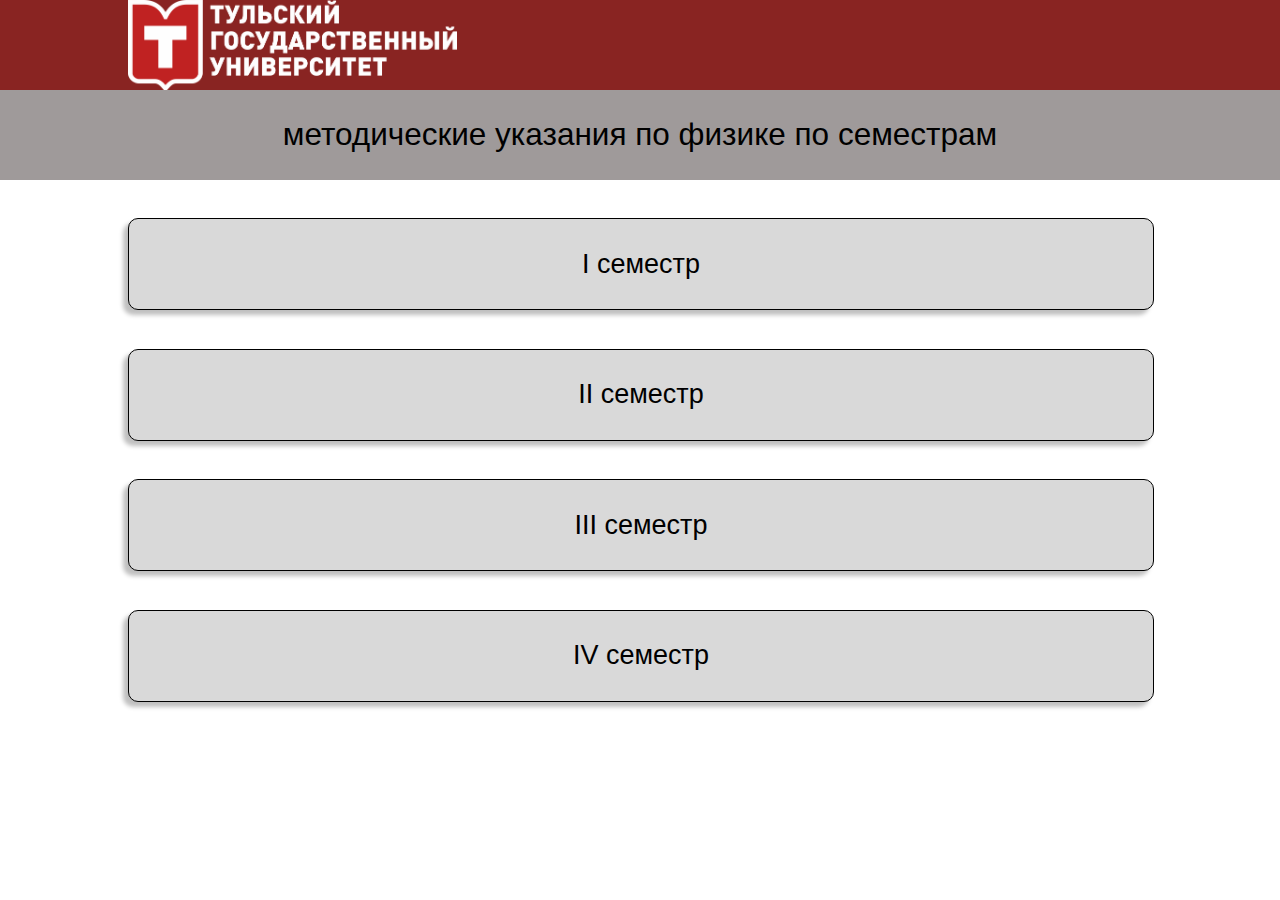
<file: index.html>
<!DOCTYPE html>
<html lang="en">
<head>
    <meta charset="UTF-8">
    <meta http-equiv="X-UA-Compatible" content="IE=edge">
    <meta name="viewport" content="width=device-width, initial-scale=1.0">
    <link rel="stylesheet" href="./css/reset.css">
    <link rel="stylesheet" href="./css/style.css">
    <title>Физика</title>
	<link rel="icon" type="image/png" href="https://tulsu.ru/themes/polytech/assets/images/polytech/favicon.png">
</head>
<body>
    <header class="top_header">
        <div class="wrapper">
            <a href="./index.html" class="logo">
                <img src="./img/logo.png" class="img" alt="logo">
            </a>
        </div>
    </header>
	
    <section class="page1" id="page1">
        
		<div class="title-page1">
            методические указания по физике по семестрам
        </div>
		
		<a href="./semestr1.html" class="download-page1">
            I семестр
        </a>
		<a href="./semestr2.html" class="download-page1">
            II семестр
        </a>
		<a href="./semestr3.html" class="download-page1">
            III семестр
        </a>
		<a href="./semestr4.html" class="download-page1">
            IV семестр
        </a>
</body>
</html>
</file>
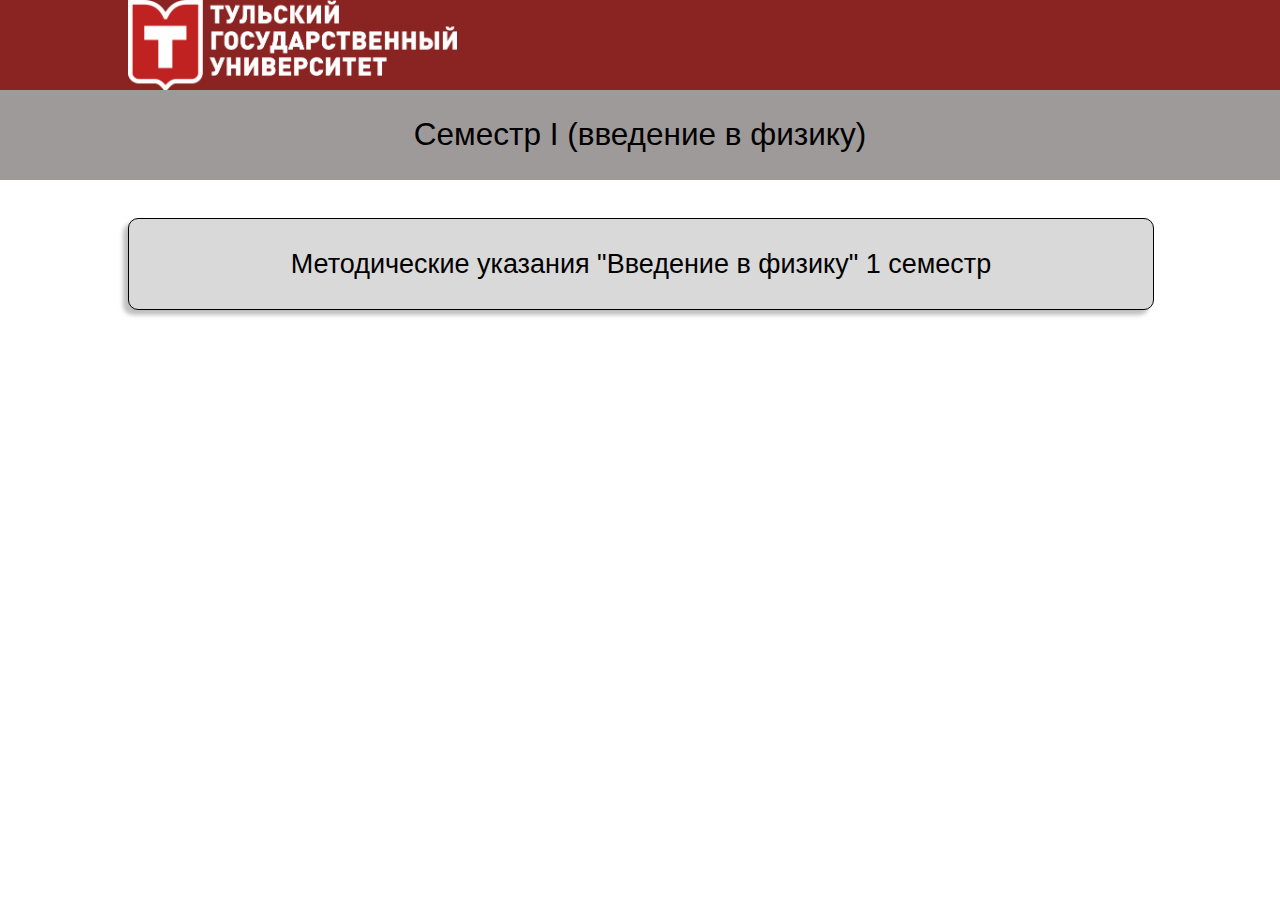
<file: semestr1.html>
<!DOCTYPE html>
<html lang="en">
<head>
    <meta charset="UTF-8">
    <meta http-equiv="X-UA-Compatible" content="IE=edge">
    <meta name="viewport" content="width=device-width, initial-scale=1.0">
    <link rel="stylesheet" href="./css/reset.css">
    <link rel="stylesheet" href="./css/style.css">
    <title>Физика</title>
	<link rel="icon" type="image/png" href="https://tulsu.ru/themes/polytech/assets/images/polytech/favicon.png">
</head>
<body>
    <header class="top_header">
        <div class="wrapper">
            <a href="./index.html" class="logo">
                <img src="./img/logo.png" class="img" alt="logo">
            </a>
        </div>
    </header>
	
    <section class="page1" id="page1">
        
		<div class="title-page1">
            Семестр I (введение в физику)
        </div>
		
		<a href="./files/1/Мет указания Введение в физику 1 семестр.pdf" class="download-page1" target="_blank" download>
            Методические указания "Введение в физику" 1 семестр
        </a>
</body>
</html>
</file>
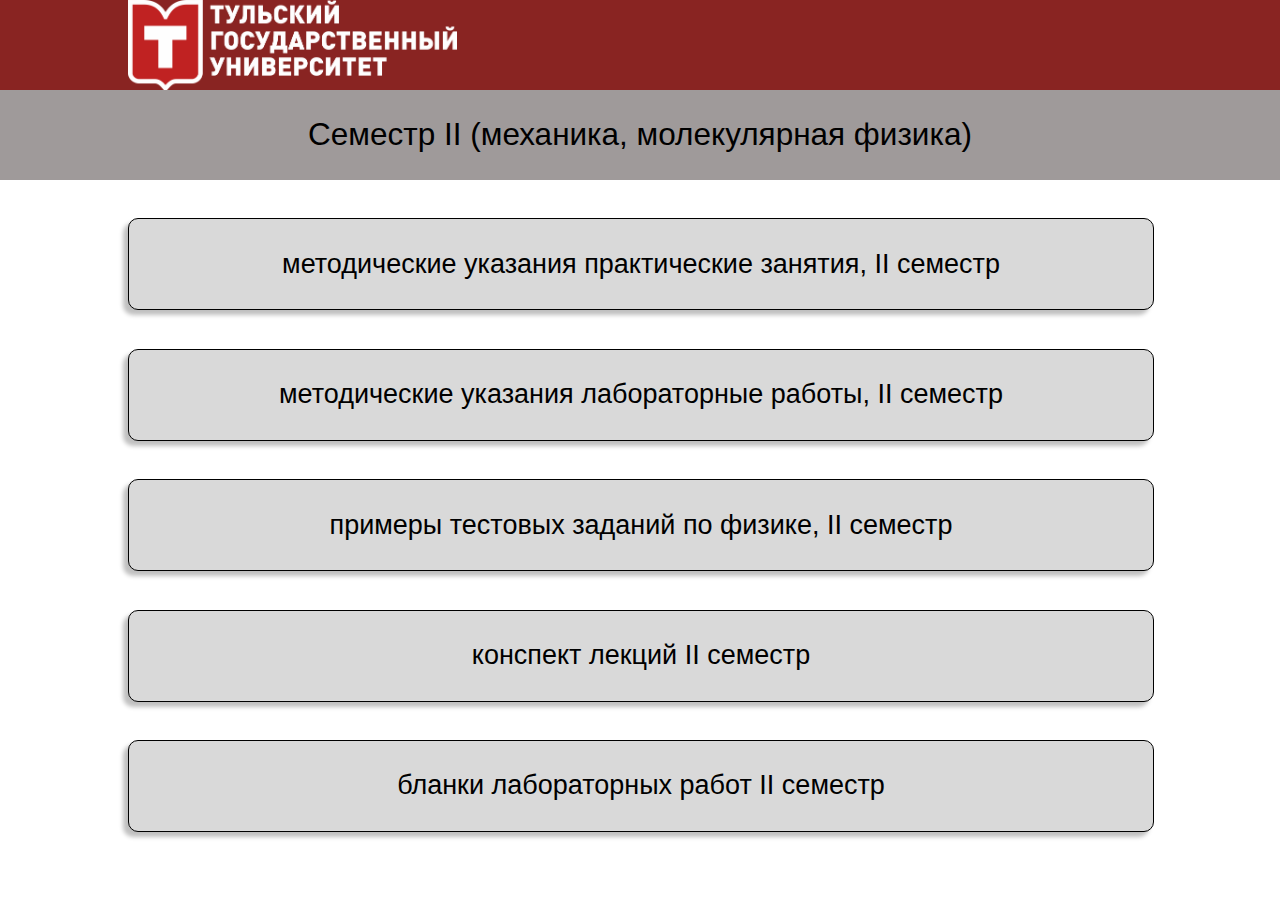
<file: semestr2.html>
<!DOCTYPE html>
<html lang="en">
<head>
    <meta charset="UTF-8">
    <meta http-equiv="X-UA-Compatible" content="IE=edge">
    <meta name="viewport" content="width=device-width, initial-scale=1.0">
    <link rel="stylesheet" href="./css/reset.css">
    <link rel="stylesheet" href="./css/style.css">
    <title>Физика</title>
	<link rel="icon" type="image/png" href="https://tulsu.ru/themes/polytech/assets/images/polytech/favicon.png">
</head>
<body>
    <header class="top_header">
        <div class="wrapper">
            <a href="./index.html" class="logo">
                <img src="./img/logo.png" class="img" alt="logo">
            </a>
        </div>
    </header>
	
    <section class="page1" id="page1">
        
		<div class="title-page1">
            Семестр II (механика, молекулярная физика)
        </div>
		
		<a href="./files/2/Мет указ практика 2 семестр.pdf" class="download-page1" target="_blank" download>
            методические указания практические занятия, II семестр
        </a>
		<a href="./files/2/Мет указания лаб работы  2 семестр.pdf" class="download-page1" target="_blank" download>
            методические указания лабораторные работы, II семестр
        </a>
		<a href="./files/2/Примеры тестовых заданий физика семестр 2.pdf" class="download-page1" target="_blank" download>
            примеры тестовых заданий по физике, II семестр
        </a>
		<a href="./files/2/Консп лекций Физика 2 семестр.pdf" class="download-page1" target="_blank" download>
            конспект лекций II семестр
        </a>
		<a href="./files/2/Бланки лаб работ 2 семестр .zip" class="download-page1" target="_blank" download>
            бланки лабораторных работ II семестр
        </a>
</body>
</html>
</file>
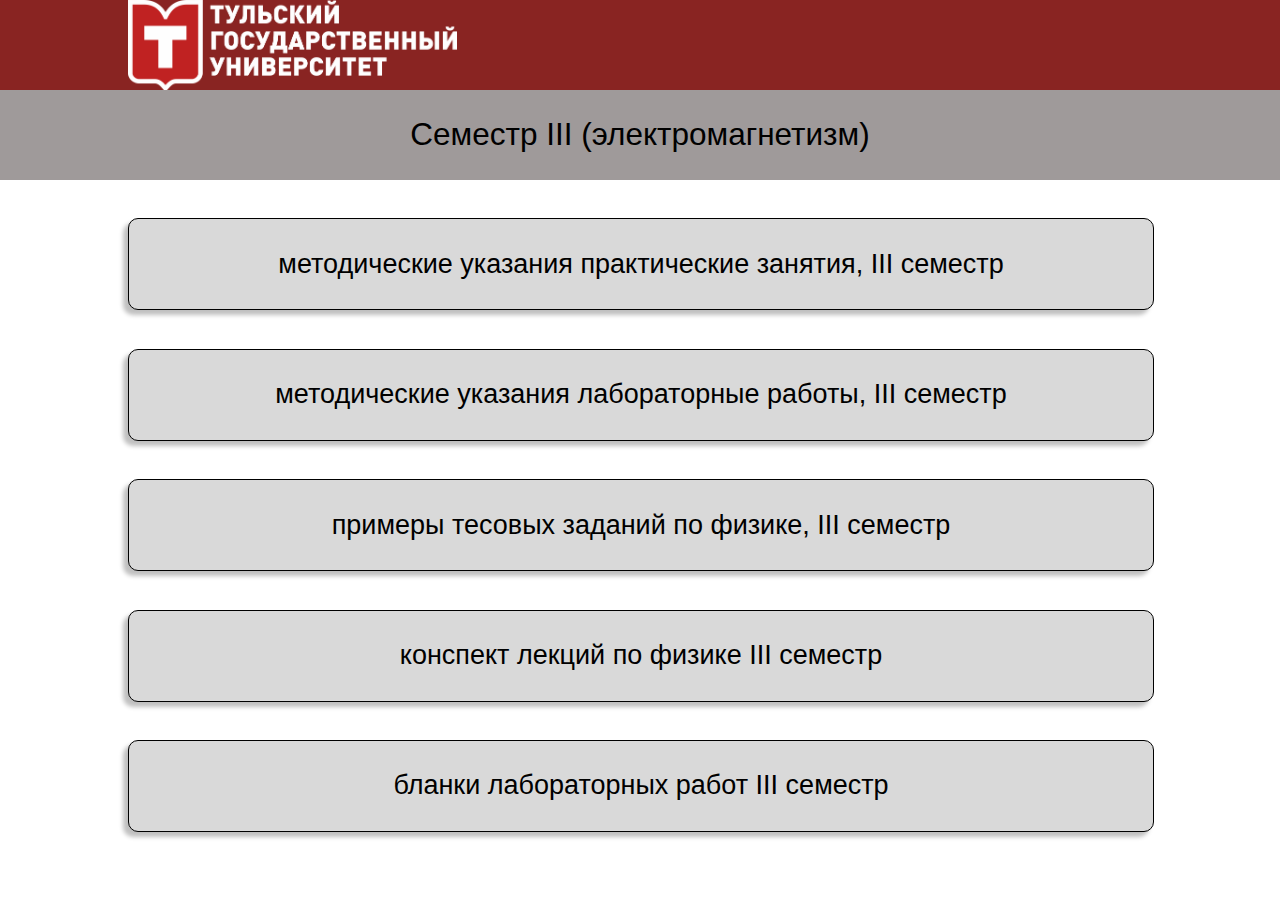
<file: semestr3.html>
<!DOCTYPE html>
<html lang="en">
<head>
    <meta charset="UTF-8">
    <meta http-equiv="X-UA-Compatible" content="IE=edge">
    <meta name="viewport" content="width=device-width, initial-scale=1.0">
    <link rel="stylesheet" href="./css/reset.css">
    <link rel="stylesheet" href="./css/style.css">
    <title>Физика</title>
	<link rel="icon" type="image/png" href="https://tulsu.ru/themes/polytech/assets/images/polytech/favicon.png">
</head>
<body>
    <header class="top_header">
        <div class="wrapper">
            <a href="./index.html" class="logo">
                <img src="./img/logo.png" class="img" alt="logo">
            </a>
        </div>
    </header>
	
    <section class="page1" id="page1">
        
		<div class="title-page1">
            Семестр III (электромагнетизм)
        </div>
		
		<a href="./files/3/Мет указ практика 3 семестр.pdf" class="download-page1" target="_blank" download>
            методические указания практические занятия, III семестр
        </a>
		<a href="./files/3/Мет указ лаб работы  3 семестр.pdf" class="download-page1" target="_blank" download>
            методические указания лабораторные работы, III семестр
        </a>
		<a href="./files/3/Примеры тесовых заданий физика семестр 3.pdf" class="download-page1" target="_blank" download>
            примеры тесовых заданий по физике, III семестр
        </a>
		<a href="./files/3/Консп лекций Физика _III семестр электромагнетизм.pdf" class="download-page1" target="_blank" download>
            конспект лекций по физике III семестр
        </a>
		<a href="./files/3/Бланки лаб работ 3 семестр.zip" class="download-page1" target="_blank" download>
            бланки лабораторных работ III семестр
        </a>
</body>
</html>
</file>
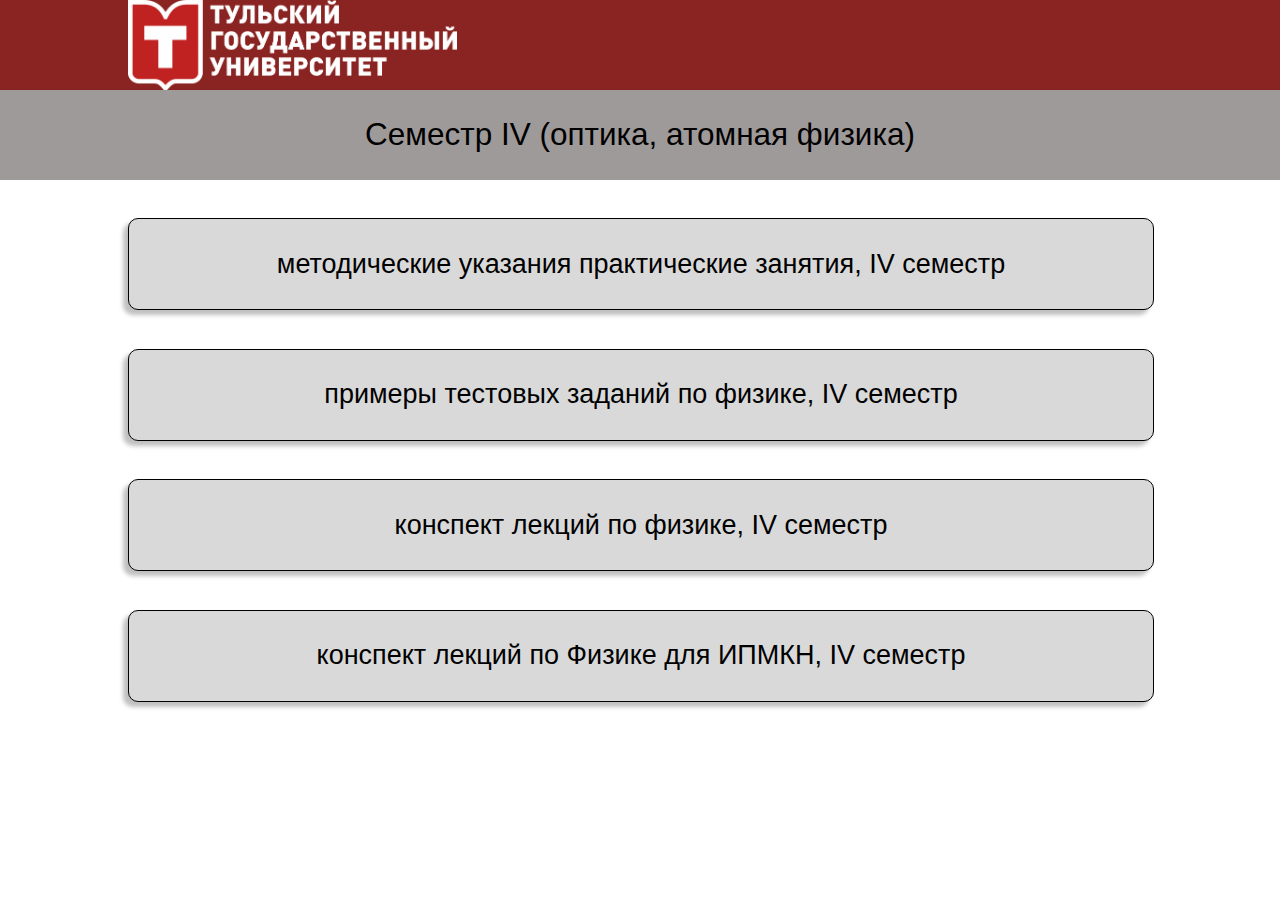
<file: semestr4.html>
<!DOCTYPE html>
<html lang="en">
<head>
    <meta charset="UTF-8">
    <meta http-equiv="X-UA-Compatible" content="IE=edge">
    <meta name="viewport" content="width=device-width, initial-scale=1.0">
    <link rel="stylesheet" href="./css/reset.css">
    <link rel="stylesheet" href="./css/style.css">
    <title>Физика</title>
	<link rel="icon" type="image/png" href="https://tulsu.ru/themes/polytech/assets/images/polytech/favicon.png">
</head>
<body>
    <header class="top_header">
        <div class="wrapper">
            <a href="./index.html" class="logo">
                <img src="./img/logo.png" class="img" alt="logo">
            </a>
        </div>
    </header>
	
    <section class="page1" id="page1">
        
		<div class="title-page1">
            Семестр IV (оптика, атомная физика)
        </div>
		
		<a href="./files/4/Мет указ практика 4 семестр.pdf" class="download-page1" target="_blank" download>
            методические указания практические занятия, IV семестр
        </a>
		<a href="./files/4/Примеры тестовых заданий физика семестр 4.pdf" class="download-page1" target="_blank" download>
            примеры тестовых заданий по физике, IV семестр
        </a>
		<a href="./files/4/Консп лекций Физика _IV семестр.pdf" class="download-page1" target="_blank" download>
            конспект лекций по физике, IV семестр
        </a>
		<a href="./files/4/Консп лекций Физика для ИПМКН сем 4.pdf" class="download-page1" target="_blank" download>
            конспект лекций по Физике для ИПМКН, IV семестр
        </a>
</body>
</html>
</file>
<file: css/style.css>
/*   header   */
.wrapper
{
    
    position: fixed;
    
    width: 100%;
    margin: 0 auto;
    background: #892422;
    size: cover;
}

header.top_header .wrapper{
    display: flex;
    height: 10%;
    border-top: none;
}

body{
    font-family: 'Inter', sans-serif;
    color: #000000;
    font-style: normal;
    font-size: calc(0.35*10vh);
    line-height: 44px;
}
header.top_header .wrapper .logo{
    size: cover;
	margin-left: 10%;
}
header.top_header .wrapper .logo .img{
    size: cover;
	height: 100%;
}
header.top_header .wrapper nav{
    color: #000000;
    font-style: 800;
    font-size: calc(0.35*10vh);
    line-height: 340px;
    size: cover;
}
header.top_header .wrapper nav a{
    color: #000000;
    text-decoration: none;
}
header.top_header .wrapper nav a:hover{
    color: #3b3b3be1;
    text-decoration-style: dashed;
    text-decoration: underline;
}
/*   page one   */
.page1{
    min-height: 400px;
    width: 100%;
    height: 100%;
    left: 0px;
    top: 0px;

    
    background-position: center;
    background-size: cover;
    height: 100vh;
    display: inline-block;
	
	
}
.title-page1
{    

    width: 100%;
	height: 10%;
	margin: 0 auto;
    margin-top: 10vh;
    background: #9F9A9A;
	
	font-style: normal;
	font-size: calc(0.35*10vh);
	line-height: 100%;
	/* or 36px */

	display: flex;
	align-items: center;
	text-align: center;
	justify-content: center;

	color: #000000;
}

.page1 .download-page1{
    width: 80vw;
	height: 10vh;
	margin: 3%;
	margin-left: 10%;
	/* text */
	font-style: normal;
	
	font-size: calc(0.3*10vh);
	line-height: 100%;
	display: flex;
	align-items: center;
	text-align: center;
	color: #000000;
	text-decoration:none;
	justify-content: center;
	
	/* rectangle */
	background: #D9D9D9;
	mix-blend-mode: normal;
	box-shadow: -5px 5px 4px rgba(0, 0, 0, 0.25);
	border-radius: 10px;
	border:1px solid black;
}
.page1 .download-page1:hover{
	/* rectangle */
	background: #892422;
	color: #FFFFFF;
}
</file>
